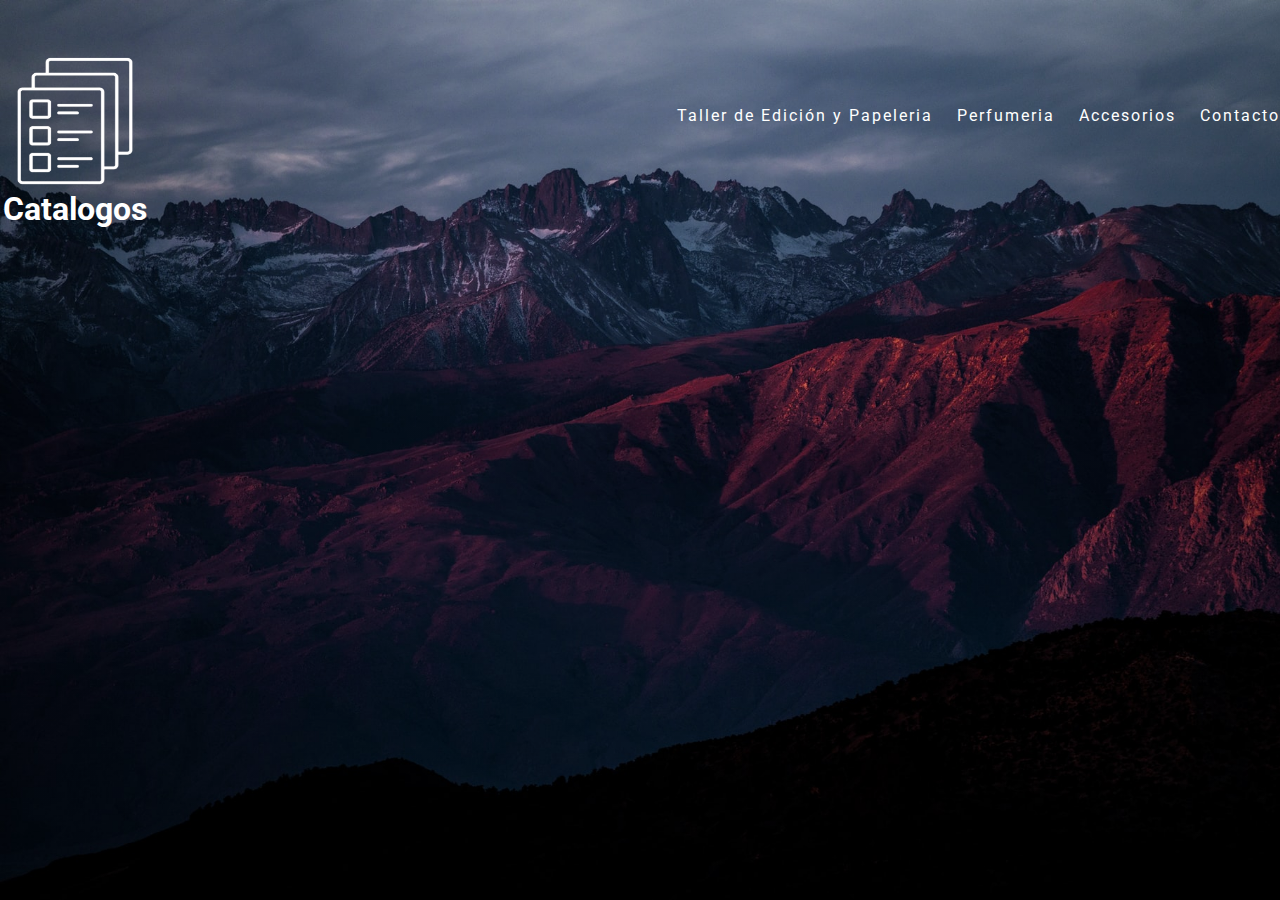
<file: index.html>
<!DOCTYPE html>
<html lang="es">

<head>
    <meta charset="UTF-8">
    <meta http-equiv="X-UA-Compatible" content="IE=edge">
    <meta name="viewport" content="width=device-width, initial-scale=1.0">
    <title>CATÁLOGO</title>
    <link rel="stylesheet" href="./estilos.css">

    <link rel="preconnect" href="https://fonts.googleapis.com">
    <link rel="preconnect" href="https://fonts.gstatic.com" crossorigin>
    <link href="https://fonts.googleapis.com/css2?family=Roboto:wght@300;700&display=swap" rel="stylesheet">
</head>

<body>

    <header class="hero">

        <nav class="nav container" id="nav">
            <h2 class="nav__logo"><img src="./assets/catalogo.png" class="logo"><h1><center>Catalogos</center><h1></h2>

            <ul class="nav__links">

                <li class="nav__item">
                    <a href="AntuanAccesorios/AntuanAccesorios.html" class="nav__link">Taller de Edición y Papeleria</a>
                </li>
                <li class="nav__item">
                    <a href="#" class="nav__link">Perfumeria</a>
                </li>
                <li class="nav__item">
                    <a href="#" class="nav__link">Accesorios</a>
                </li>
                <li class="nav__item">
                    <a href="#" class="nav__link">Contacto</a>
                </li>

            </ul>

            <a href="#nav" class="nav__hamburguer">
                <img src="./assets/menu.svg" class="nav__icon">
            </a>

            <a href="#" class="nav__close">
                <img src="./assets/close.svg" class="nav__icon">
            </a>

        </nav>
        
    </header>

</body>

</html>
</file>
<file: estilos.css>
*{
    margin: 0;
    box-sizing: border-box;
}

body{
    font-family: 'Roboto', sans-serif;
}

.container{
    margin: 0 auto;
    width: 100%;
    /*max-width: 1200px;*/
    overflow: hidden;
}

.hero{
    background-image: 
    linear-gradient(rgba(0, 0, 0, 0.1), rgba(0, 0, 0, 0.2)),
    url('./assets/hero.jpg');
    background-size: cover;
    min-height: 500px;
    height: 100vh;
    color: #fff;
}

.nav{
    --state-close: scale(0);
    --state-hamburguer:scale(1);
    --state-menu: translate(-100%);

    padding: 40px 0;
    display: grid;
    justify-content: space-between;
    align-items: center;
    grid-template-columns: repeat(2, max-content);
}

.nav:target{
    --state-menu: translate(0);
    --state-close: scale(1);
    --state-hamburguer:scale(0);
}

.nav__logo{
    font-size: 2.5rem;
    z-index: 1;
    display: flex;
    flex-direction: column;
    padding: 0px;
    margin: 0px;

}
.logo{
    height:150px;
    width:150px;
    text-align: center;
    padding: 0px;

}

.nav__hamburguer, 
.nav__close{
    cursor: pointer;
    grid-column: -2/-1;
    grid-row: 1/2;
    transition: .4s transform;
}

.nav__hamburguer{
    transform: var(--state-hamburguer);
}

.nav__close{
    transform: var(--state-close);
}

.nav__icon{
    width: 40px;
}

.nav__links{
    background-color: #000;
    position: absolute;
    top: 0;
    bottom: 0;
    left: 0;
    right: 0;
    padding: 0;

    display: grid;
    align-content: center;
    gap: 2em;
    padding-left: 5%;

    transform: var(--state-menu);
    transition: .3s transform;
}

.nav__item{
    list-style: none;
}

.nav__link{
    color: #fff;
    text-decoration: none;
    font-size: 1.2rem;
    letter-spacing: 2px;
}

@media (min-width:768px) {
    .nav{
        --state-hamburguer:scale(0);
        --state-menu: translate(0);
    }
    
    .nav:target{
        --state-close: scale(0);
    }

    .nav__links{
        padding: 0;
        background-color: unset;
        position: unset;
        gap: 1.5em;
        grid-auto-flow: column;
    
        transform: unset;

        grid-column: -2/-1;
        grid-row: 1/2;
    }

    .nav__link{
        font-size: 1rem;
        letter-spacing: none;
    }
}
</file>
